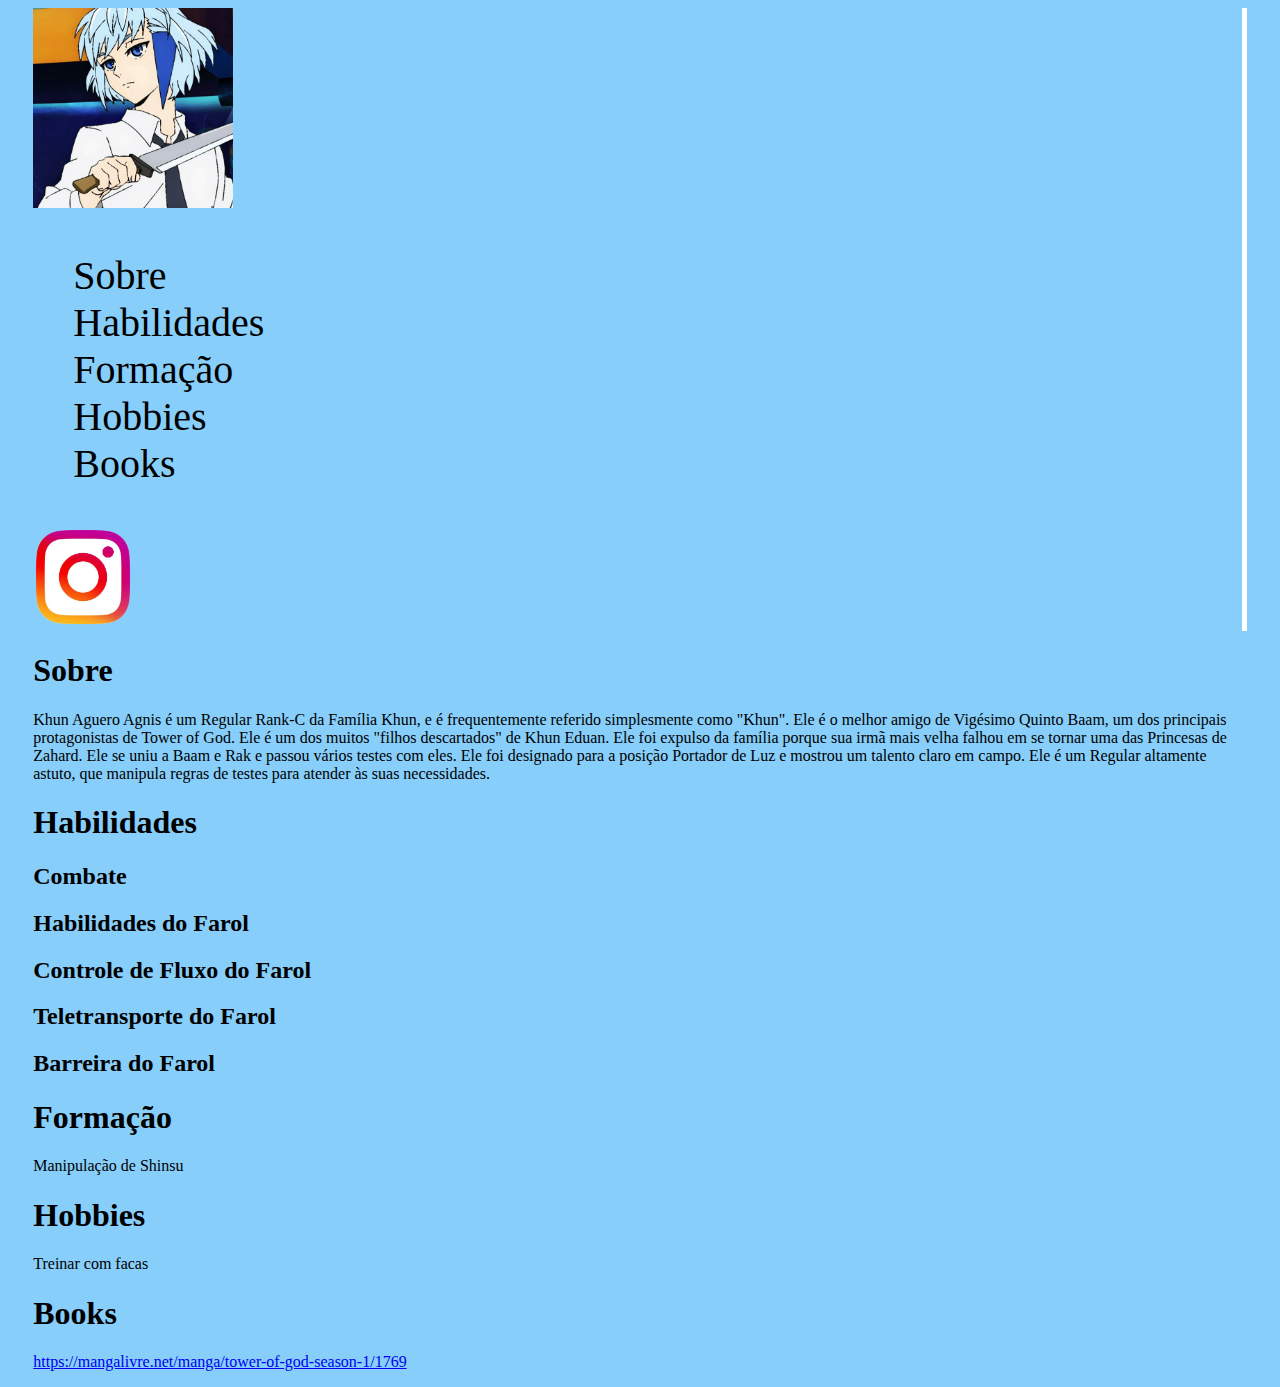
<file: index.html>
<!DOCTYPE html>
<html lang="pr-br">
<head>
    <meta charset="UTF-8">
    <meta name="viewport" content="width=device-width, initial-scale=1.0">
    <meta http-equiv="X-UA-Compatible" content="ie=edge">
    
    <link rel="stylesheet" href="https://stackpath.bootstrapcdn.com/bootstrap/4.1.3/css/bootstrap.min.css" integrity="sha384-MCw98/SFnGE8fJT3GXwEOngsV7Zt27NXFoaoApmYm81iuXoPkFOJwJ8ERdknLPMO" crossorigin="anonymous">
    <link rel="stylesheet" href="assets/css/estilo.css">
    <title>Khun Aguero Agnis</title>
</head>
<body>
    <div class="container">
        <div class="row">
            <div class="bDireita col col-4">
                <div class="p-5 text-center"> 
                    <img src="assets/images/khun.jpg" alt="" width="200px" height="200px" class="rounded-circle">
                </div>
                <div class="navFonte">
                <ul>
                 <div class="p-5" onclick="exibirSobre()"><li > Sobre</li></div> 
                  <div class="p-5" onclick="exibirHabilidade()"><li > Habilidades</li></div> 
                  <div class="p-5" onclick="exibirFormacao()"><li > Formação</li></div> 
                  <div class="p-5" onclick="exibirHobbies()"><li > Hobbies</li></div> 
                  <div class="p-5" onclick="exibirBooks()"><li > Books</li></div> 
              </ul>
            </div>
              <div>
                  <a href="https://www.instagram.com/"><img src="assets/images/instagram-logo-png-2435.png" width="100px" height="100px" alt=""></a>
              </div>
            </div>
            <div class="col col-8">

                <div id="sobre">
                    <h1>Sobre</h1>

                    <p>Khun Aguero Agnis é um Regular Rank-C da Família Khun, e é frequentemente referido simplesmente como "Khun". Ele é o melhor amigo de Vigésimo Quinto Baam, um dos principais protagonistas de Tower of God.
                        Ele é um dos muitos "filhos descartados" de Khun Eduan. Ele foi expulso da família porque sua irmã mais velha falhou em se tornar uma das Princesas de Zahard. Ele se uniu a Baam e Rak e passou vários testes com eles. Ele foi designado para a posição Portador de Luz e mostrou um talento claro em campo. Ele é um Regular altamente astuto, que manipula regras de testes para atender às suas necessidades.</p>
                </div>

                <div id="habilidades">
                    <h1>Habilidades</h1>
                    <h2>Combate</h2> 
                    <h2>Habilidades do Farol</h2>
                    <h2>Controle de Fluxo do Farol</h2>
                    <h2>Teletransporte do Farol</h2>
                    <h2>Barreira do Farol</h2>
                </div>

                <div id="formacao">
                    <h1>Formação</h1>
                    <p>Manipulação de Shinsu</p>
                </div>
                <div id="hobbies">
                    <h1>Hobbies</h1>
                    <p>Treinar com facas</p>
                </div>
                <div id="books">
                    <h1>Books</h1>
                    <p><a href="https://mangalivre.net/manga/tower-of-god-season-1/1769">https://mangalivre.net/manga/tower-of-god-season-1/1769</a> </p>
                </div>

            </div>
        </div>

    </div>
    <script src="assets/js/app.js"></script>
</body>
</html>
</file>
<file: assets/css/estilo.css>
body{
    background: lightskyblue;
}
.container{
    margin-left: 2% !important;
    margin-right: 2% !important;
}
.bDireita{
    border-right: 5px solid white;
}
.navFonte{
    font-family:fantasy;
    font-size: 40px;
}
li{
    list-style: none;
}
</file>
